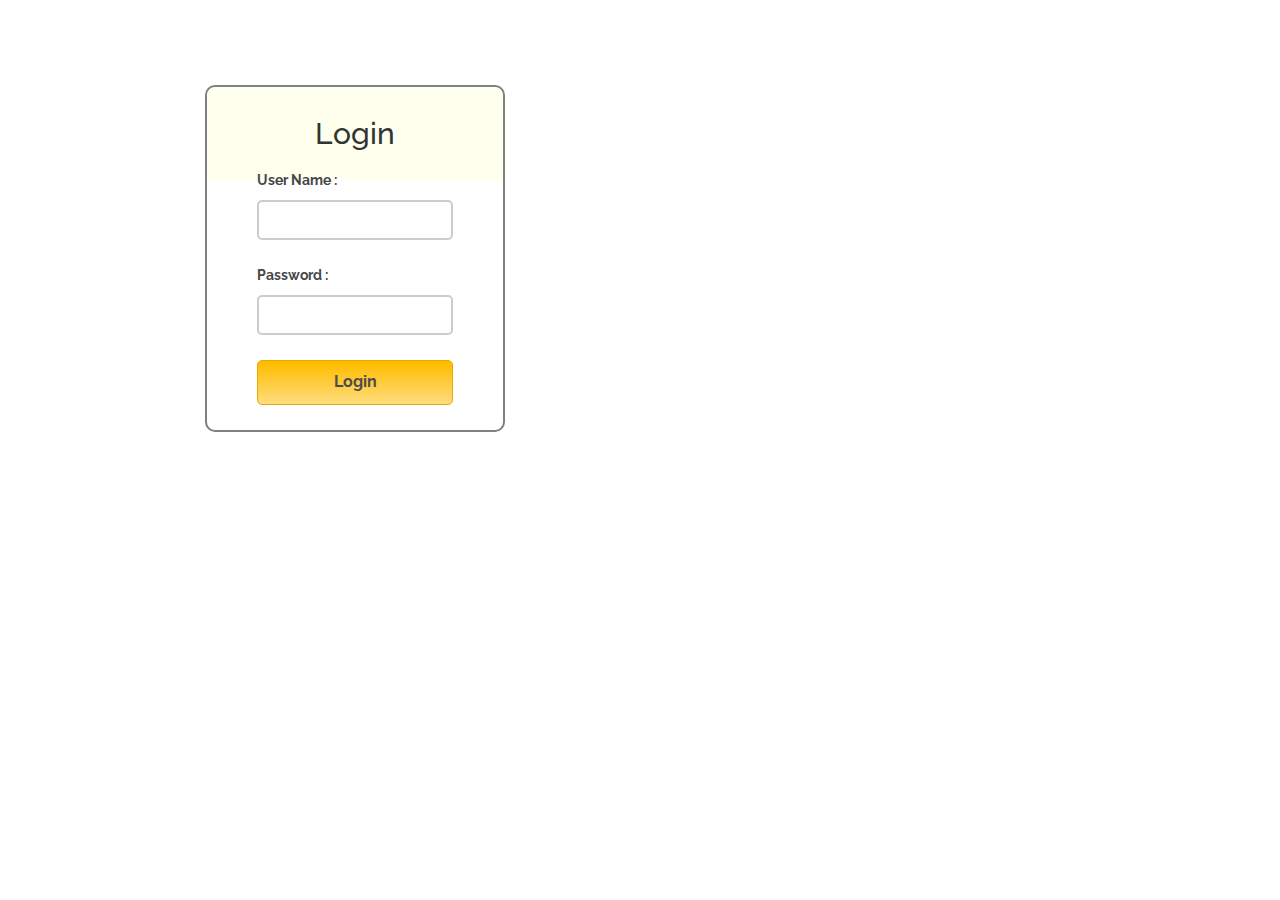
<file: index.html>
<!DOCTYPE html>
<html lang="en">
<head>
  <title>Friend Management</title>
  <meta charset="utf-8">
  <meta name="viewport" content="width=device-width, initial-scale=1">
  <link rel="stylesheet" href="https://maxcdn.bootstrapcdn.com/bootstrap/3.3.7/css/bootstrap.min.css">
  <link  rel="stylesheet" href="css/customStyle.css" type="text/css">
  <script src="https://ajax.googleapis.com/ajax/libs/jquery/3.3.1/jquery.min.js"></script>
  <script src="https://maxcdn.bootstrapcdn.com/bootstrap/3.3.7/js/bootstrap.min.js"></script>
  <script src="js/login.js"></script>
  <style>    
   	.navbar-brand{
		padding: 2px;
	}
  </style>
</head>
<body>
<header></header>
<body>
	<div class="container">
	<div class="main">
	<h2>Login </h2>
	<form id="form_id" method="get" name="myform">
	<label>User Name :</label>
	<input type="text" name="username" id="username"/>
	<label>Password :</label>
	<input type="password" name="password" id="password"/>
	<input type="button" value="Login" id="submit" onclick="validate()"/>
	</form>
<script>
$.getJSON("http://localhost:3000/userList", function(json) {
	data=json;	
	userLogin = []; 
	for(var user of data){
		userLogin.push({id:user.p_id,pass:user.p_pass});
	}
	localStorage.setItem('data', JSON.stringify(json));
});
</script>
</body>
</html>
</file>
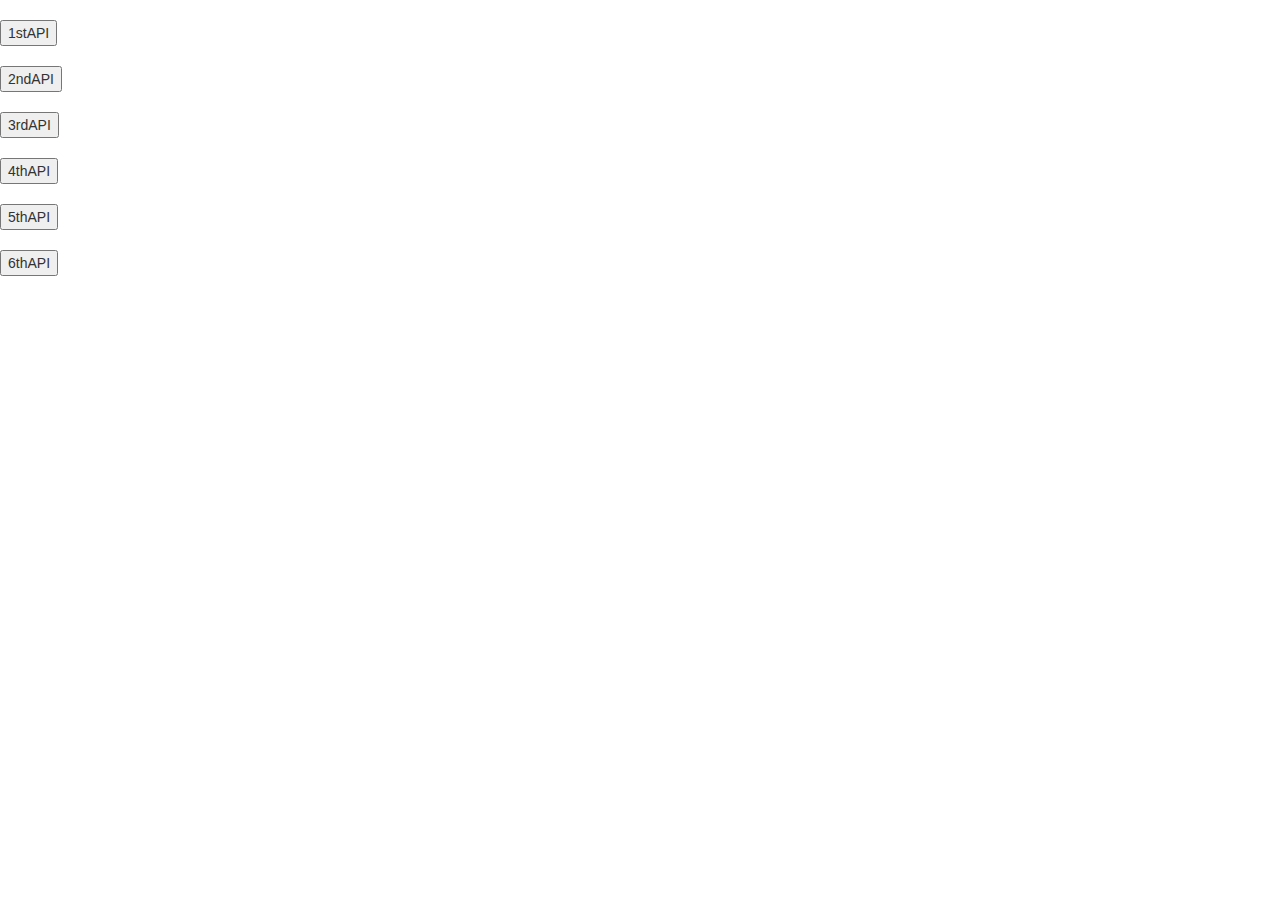
<file: apiOutput.html>
<!DOCTYPE html>
<html lang="en">
<head>
  <title>Friend Management</title>
  <meta charset="utf-8">
  <meta name="viewport" content="width=device-width, initial-scale=1">
  <link rel="stylesheet" href="https://maxcdn.bootstrapcdn.com/bootstrap/3.3.7/css/bootstrap.min.css">
  <link  rel="stylesheet" href="css/customStyle.css" type="text/css">
  <script src="https://ajax.googleapis.com/ajax/libs/jquery/3.3.1/jquery.min.js"></script>
  <script src="https://maxcdn.bootstrapcdn.com/bootstrap/3.3.7/js/bootstrap.min.js"></script>
</head>
<body>
<div id="one"></div><br>
<button type="button" onclick="api1()">1stAPI</button><br>

<div id="second"></div><br>
<button type="button" onclick="api2()">2ndAPI</button><br>

<div id="third"></div><br>
<button type="button" onclick="api3()">3rdAPI</button><br>

<div id="fourth"></div><br>
<button type="button" onclick="api4()">4thAPI</button><br>

<div id="five"></div><br>
<button type="button" onclick="api5()">5thAPI</button><br>

<div id="six"></div><br>
<button type="button" onclick="api6()">6thAPI</button><br>
<script src="js/apiJs.js"></script>
</body>
</html>
</file>
<file: css/customStyle.css>
/* Below line is used for online Google font */
@import url(http://fonts.googleapis.com/css?family=Raleway);
h2{
background-color: #FEFFED;
padding: 30px 35px;
margin: -10px -50px;
text-align:center;
border-radius: 10px 10px 0 0;
}
hr{
margin: 10px -50px;
border: 0;
border-top: 1px solid #ccc;
margin-bottom: 40px;
}
div.container{
width: 900px;
height: 610px;
margin:35px auto;
font-family: 'Raleway', sans-serif;
}
div.main{
width: 300px;
padding: 10px 50px 25px;
border: 2px solid gray;
border-radius: 10px;
font-family: raleway;
float:left;
margin-top:50px;
}
input[type=text],input[type=password]{
width: 100%;
height: 40px;
padding: 5px;
margin-bottom: 25px;
margin-top: 5px;
border: 2px solid #ccc;
color: #4f4f4f;
font-size: 16px;
border-radius: 5px;
}
label{
color: #464646;
text-shadow: 0 1px 0 #fff;
font-size: 14px;
font-weight: bold;
}
center{
font-size:32px;
}
.note{
color:red;
}
.valid{
color:green;
}
.back{
text-decoration: none;
border: 1px solid rgb(0, 143, 255);
background-color: rgb(0, 214, 255);
padding: 3px 20px;
border-radius: 2px;
color: black;
}
input[type=button]{
font-size: 16px;
background: linear-gradient(#ffbc00 5%, #ffdd7f 100%);
border: 1px solid #e5a900;
color: #4E4D4B;
font-weight: bold;
cursor: pointer;
width: 100%;
border-radius: 5px;
padding: 10px 0;
outline:none;
}
input[type=button]:hover{
background: linear-gradient(#ffdd7f 5%, #ffbc00 100%);
}
.navbar-brand{
		padding: 2px;
}
</file>
